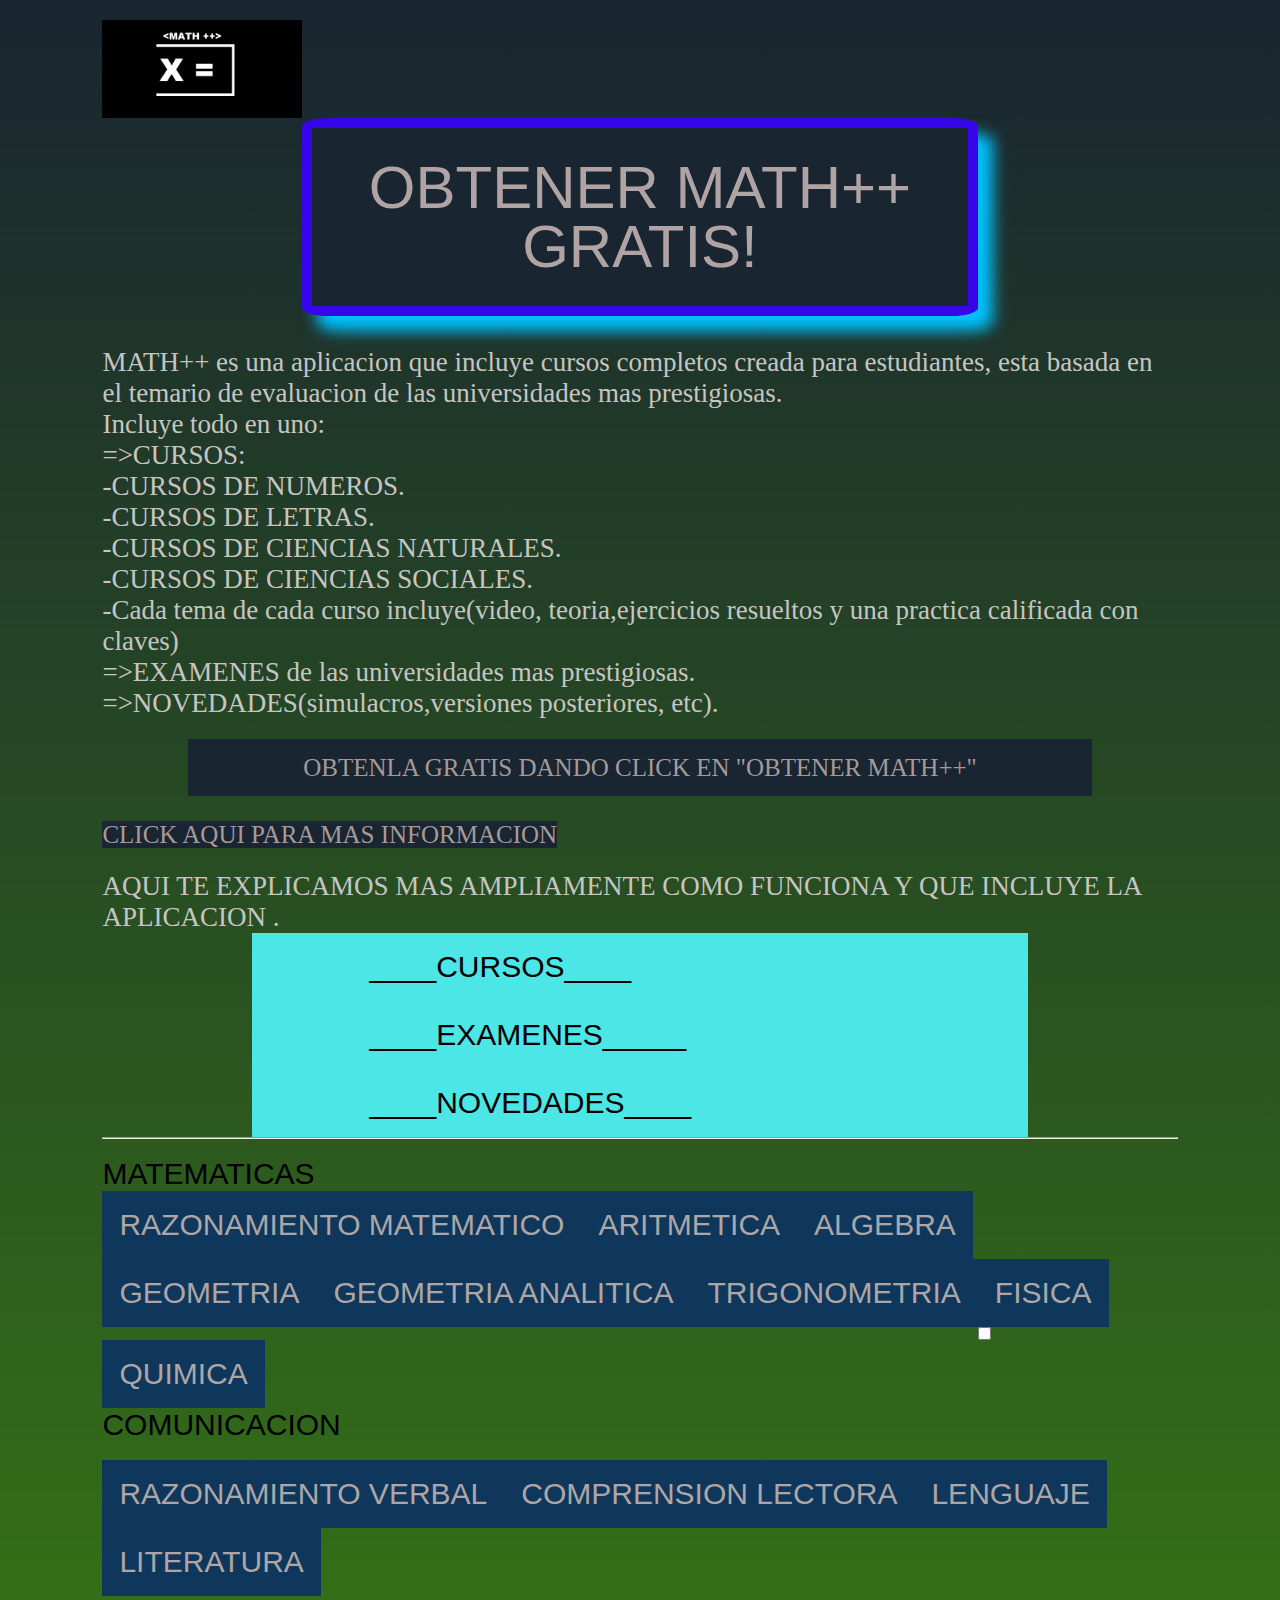
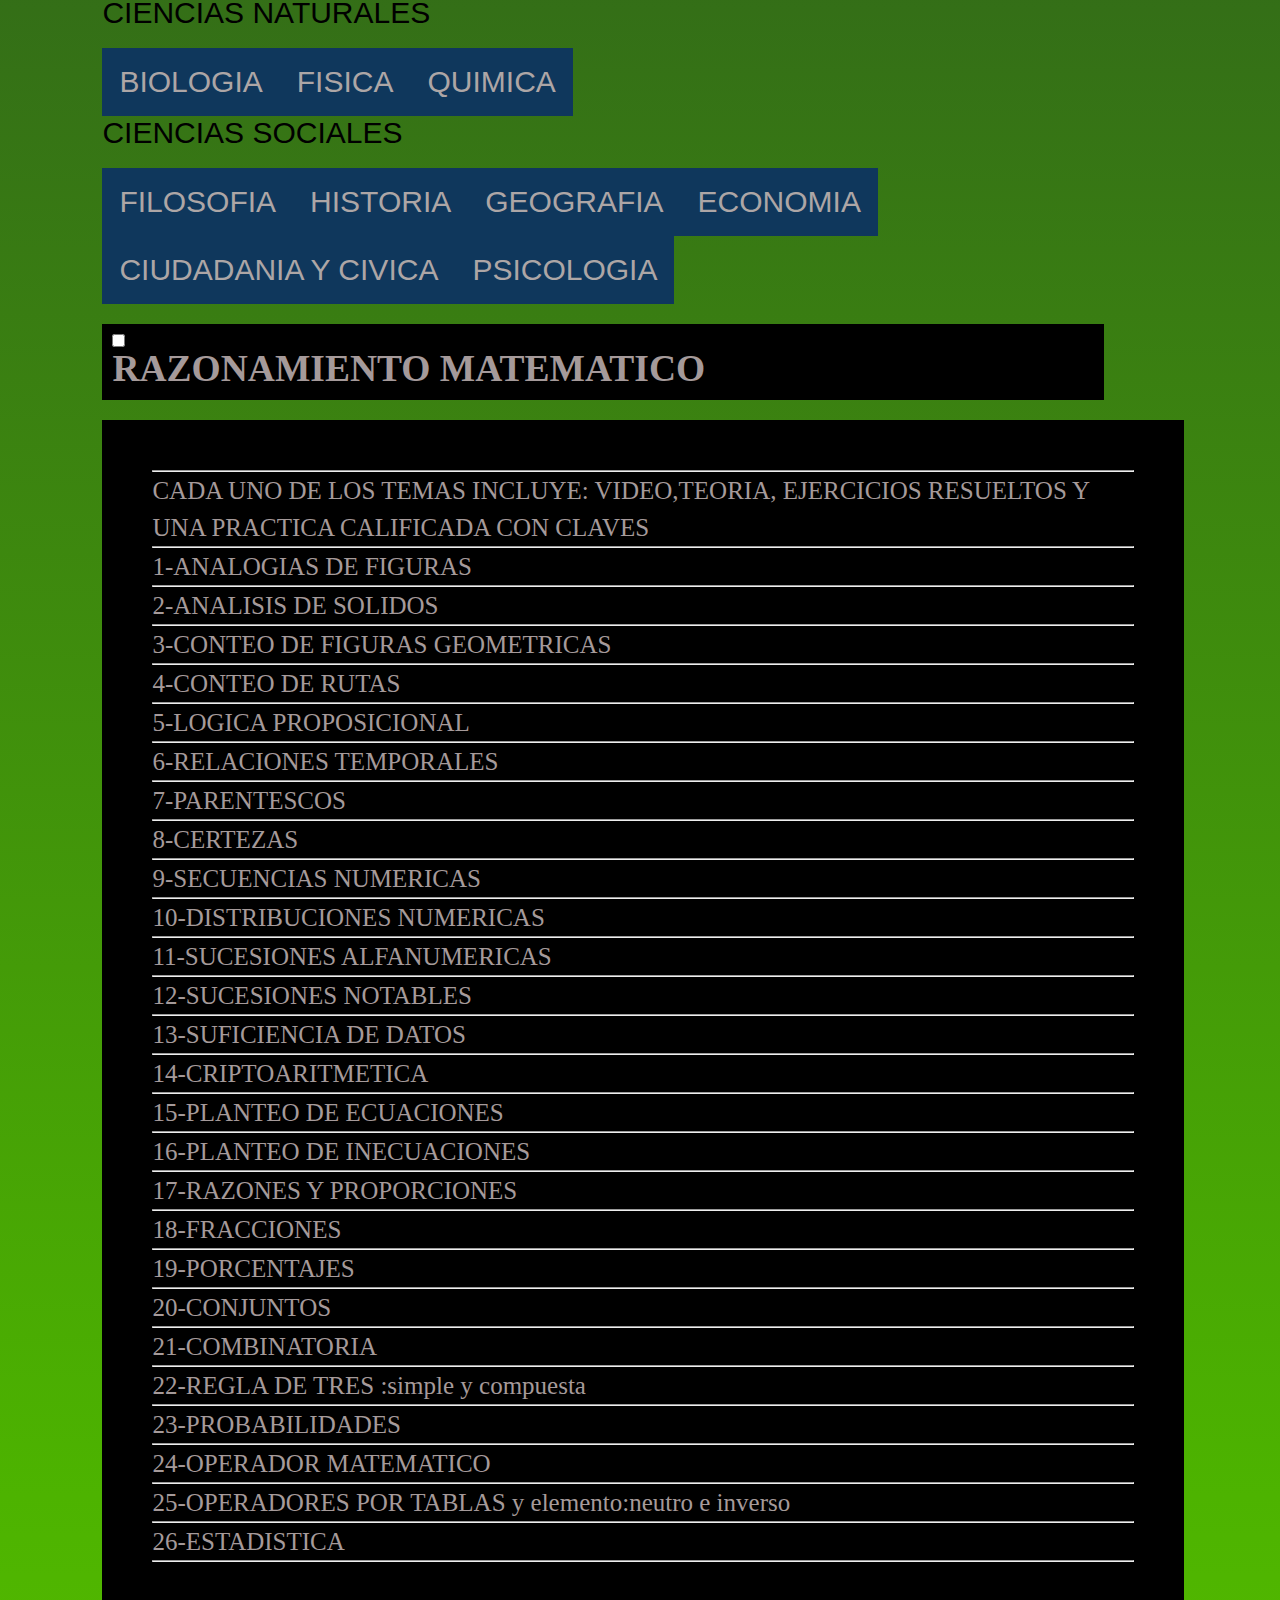
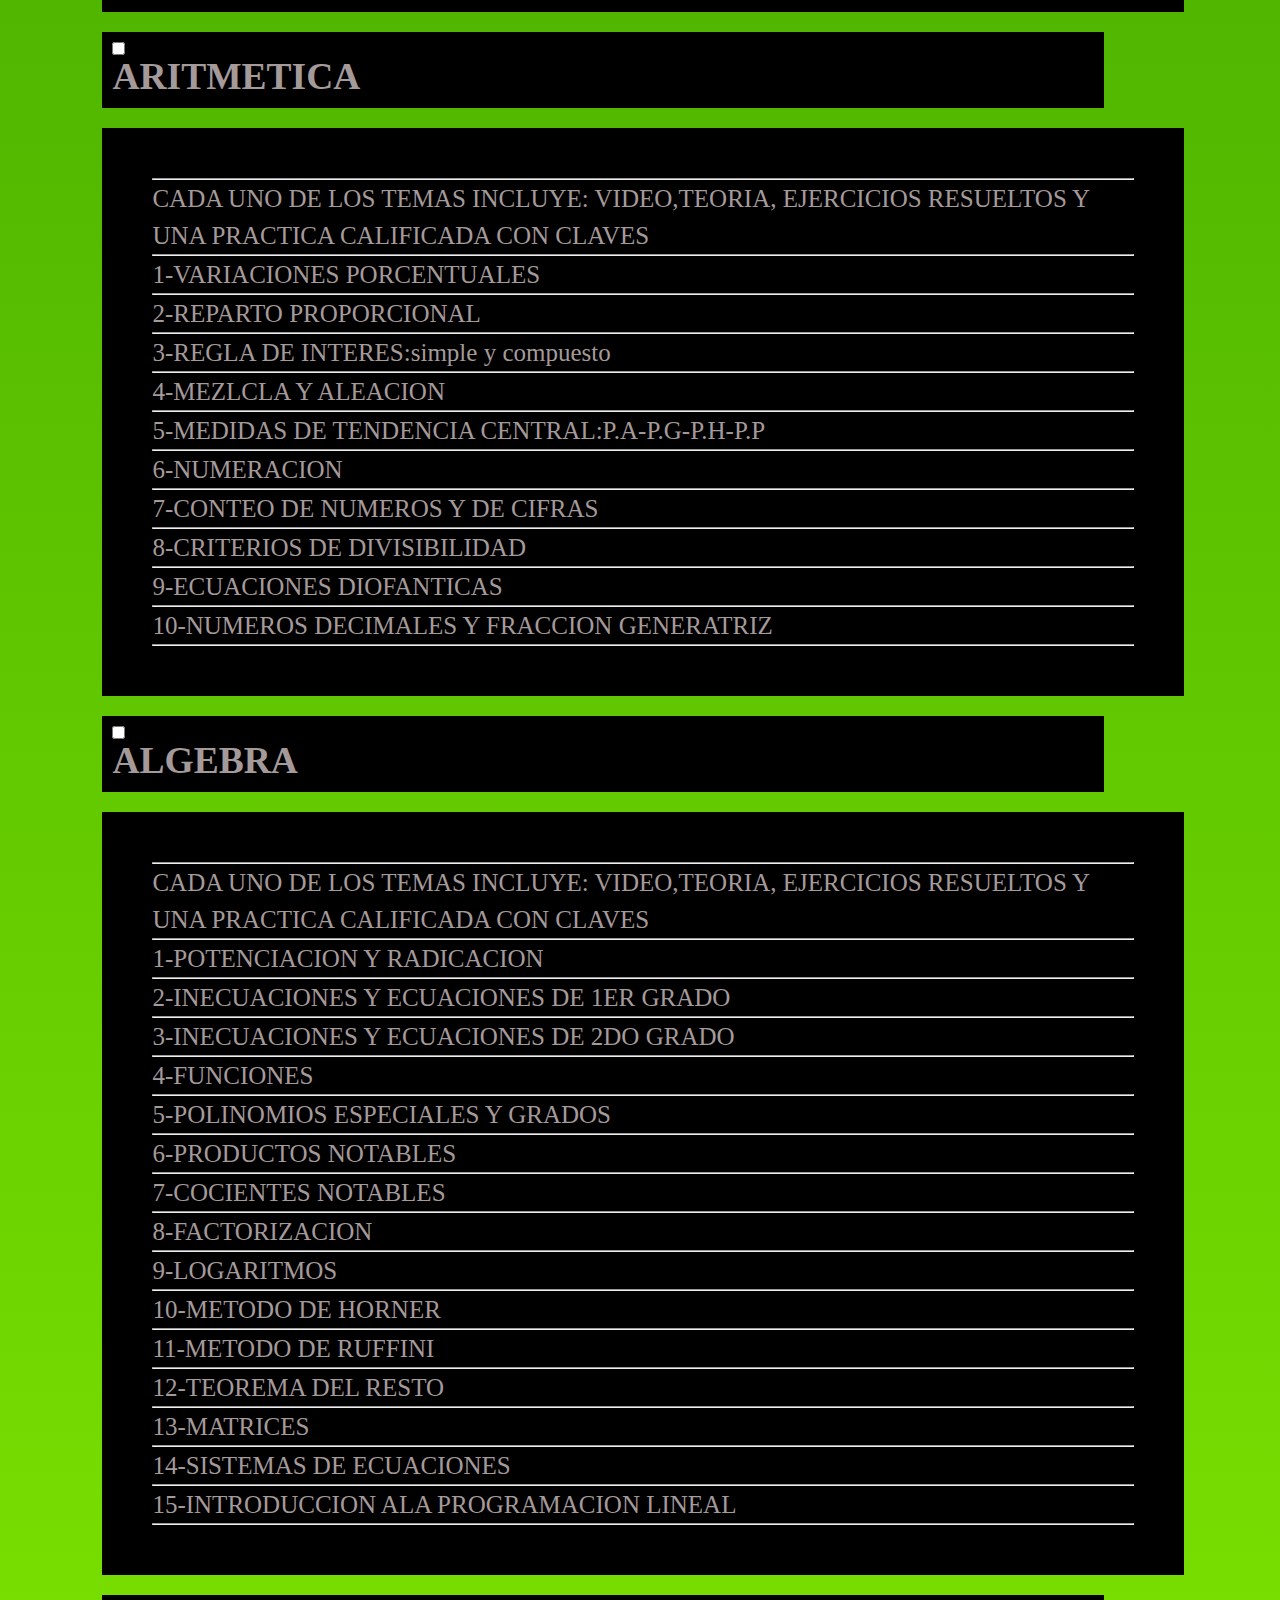
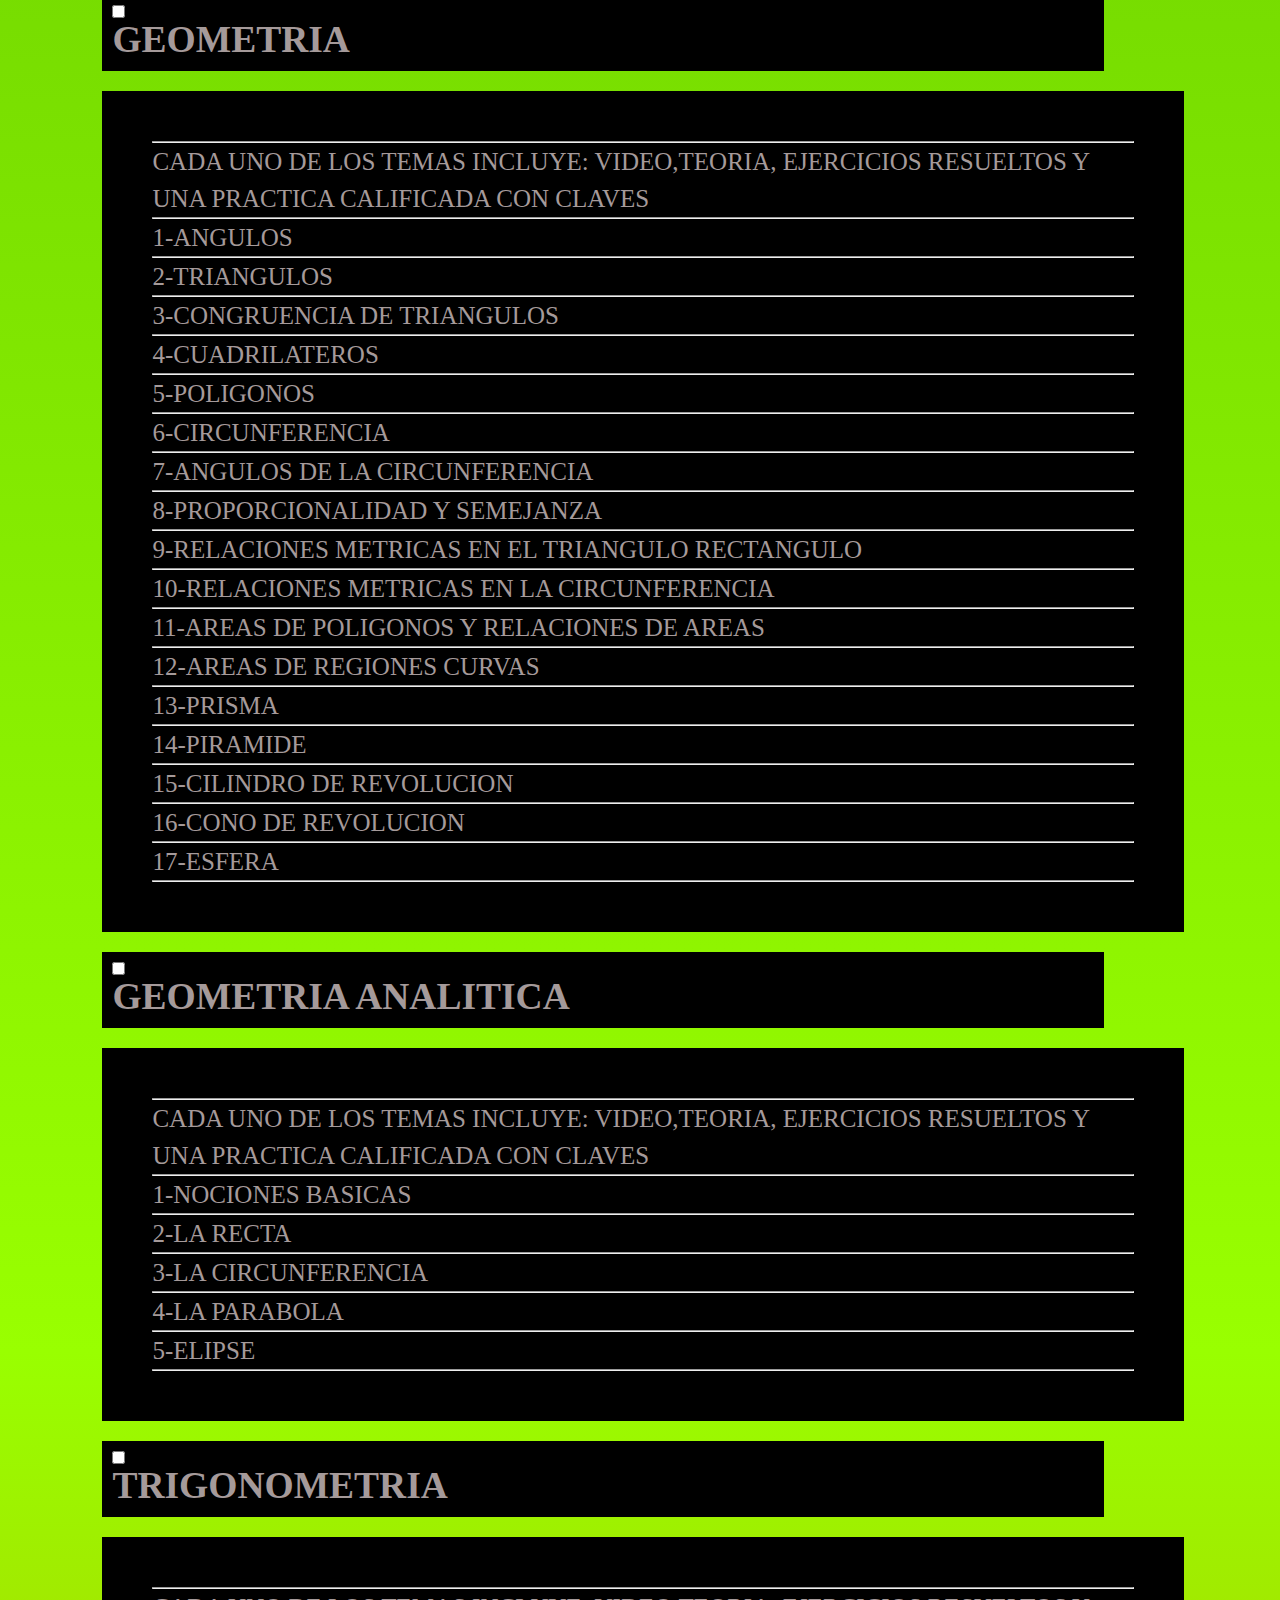
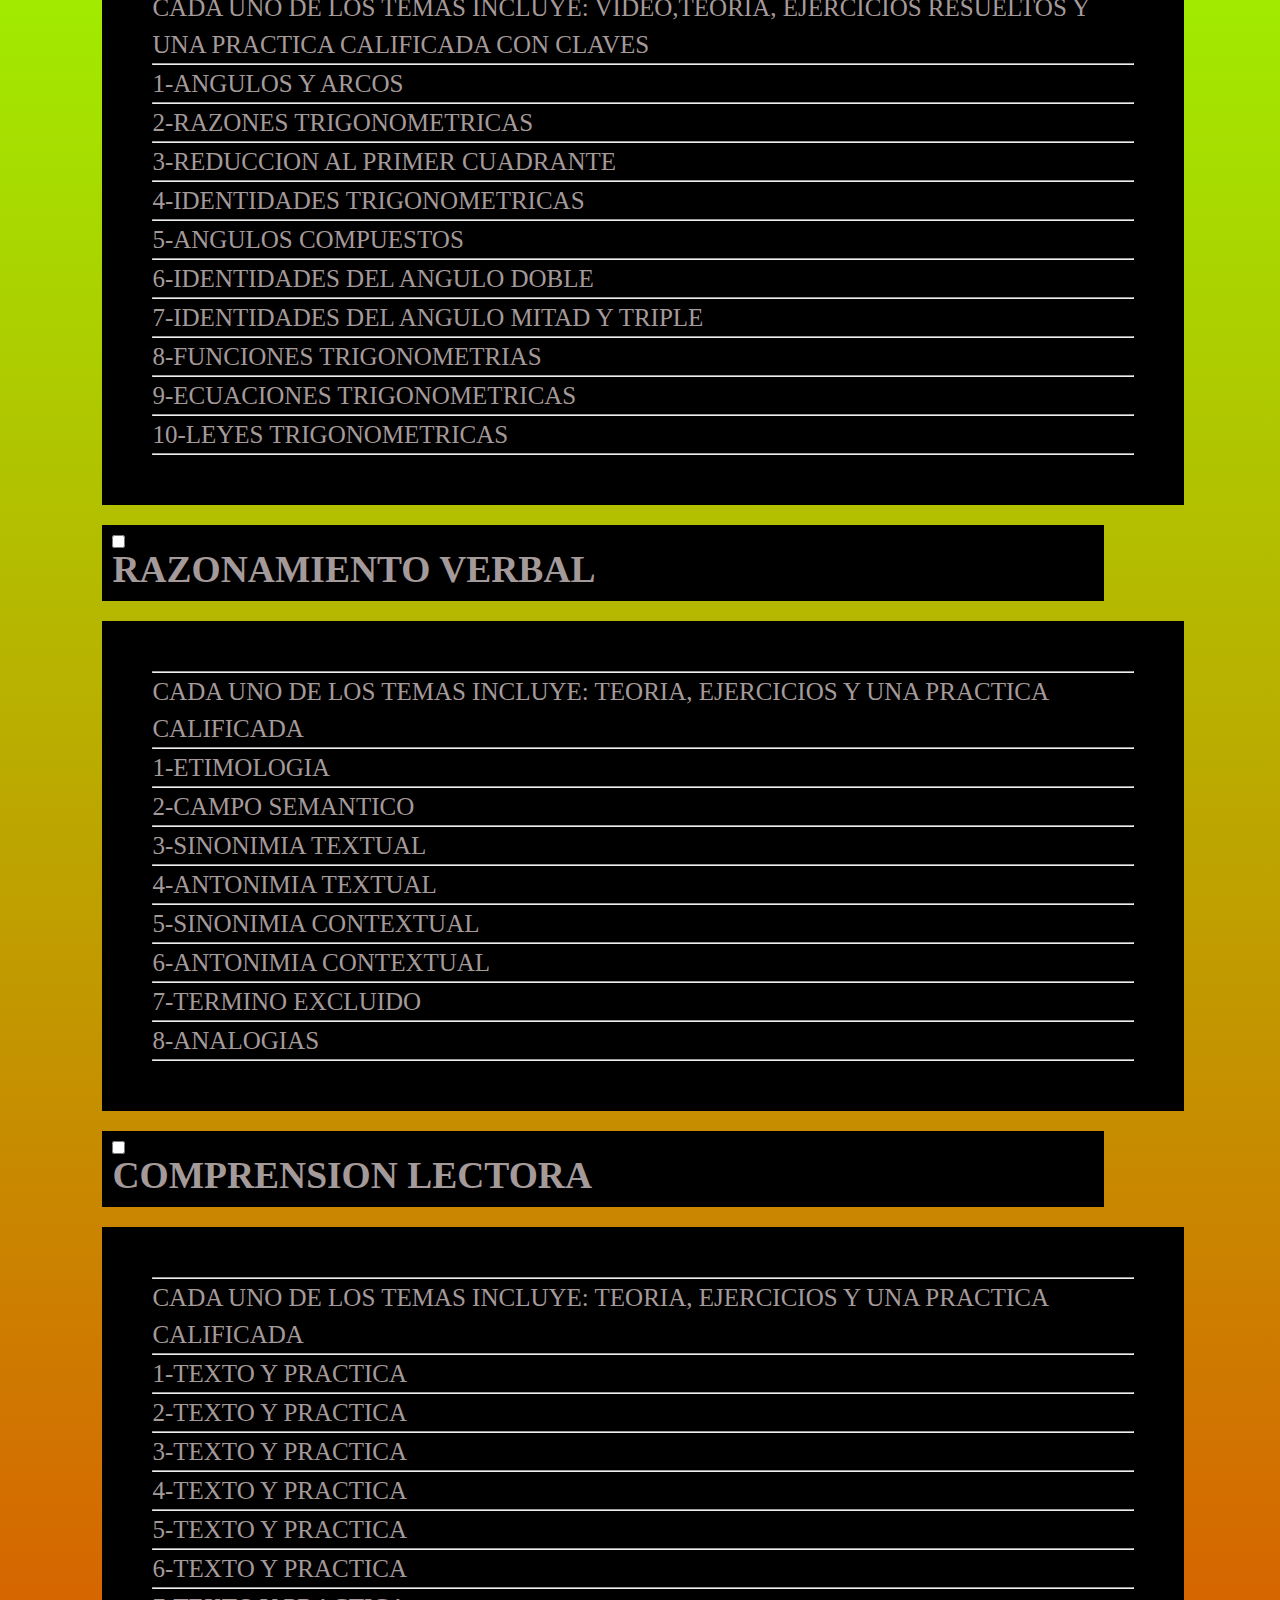
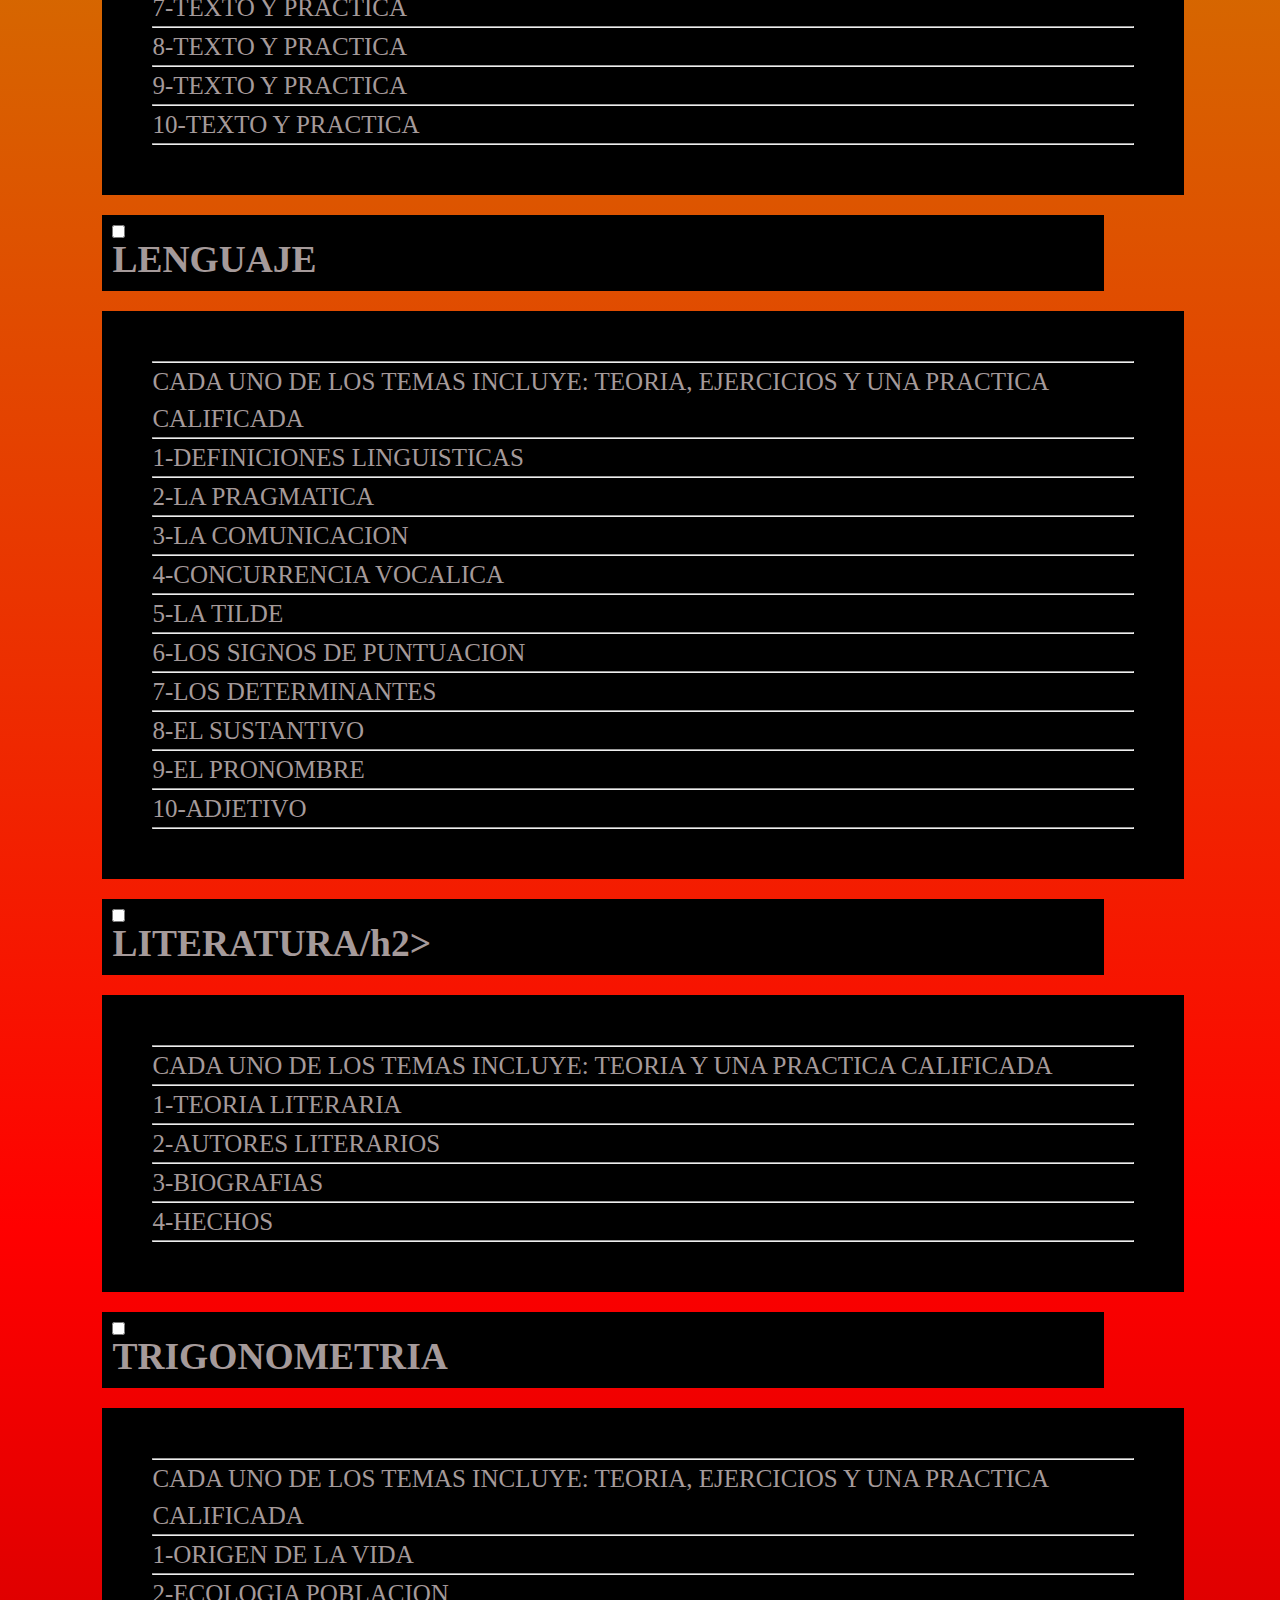
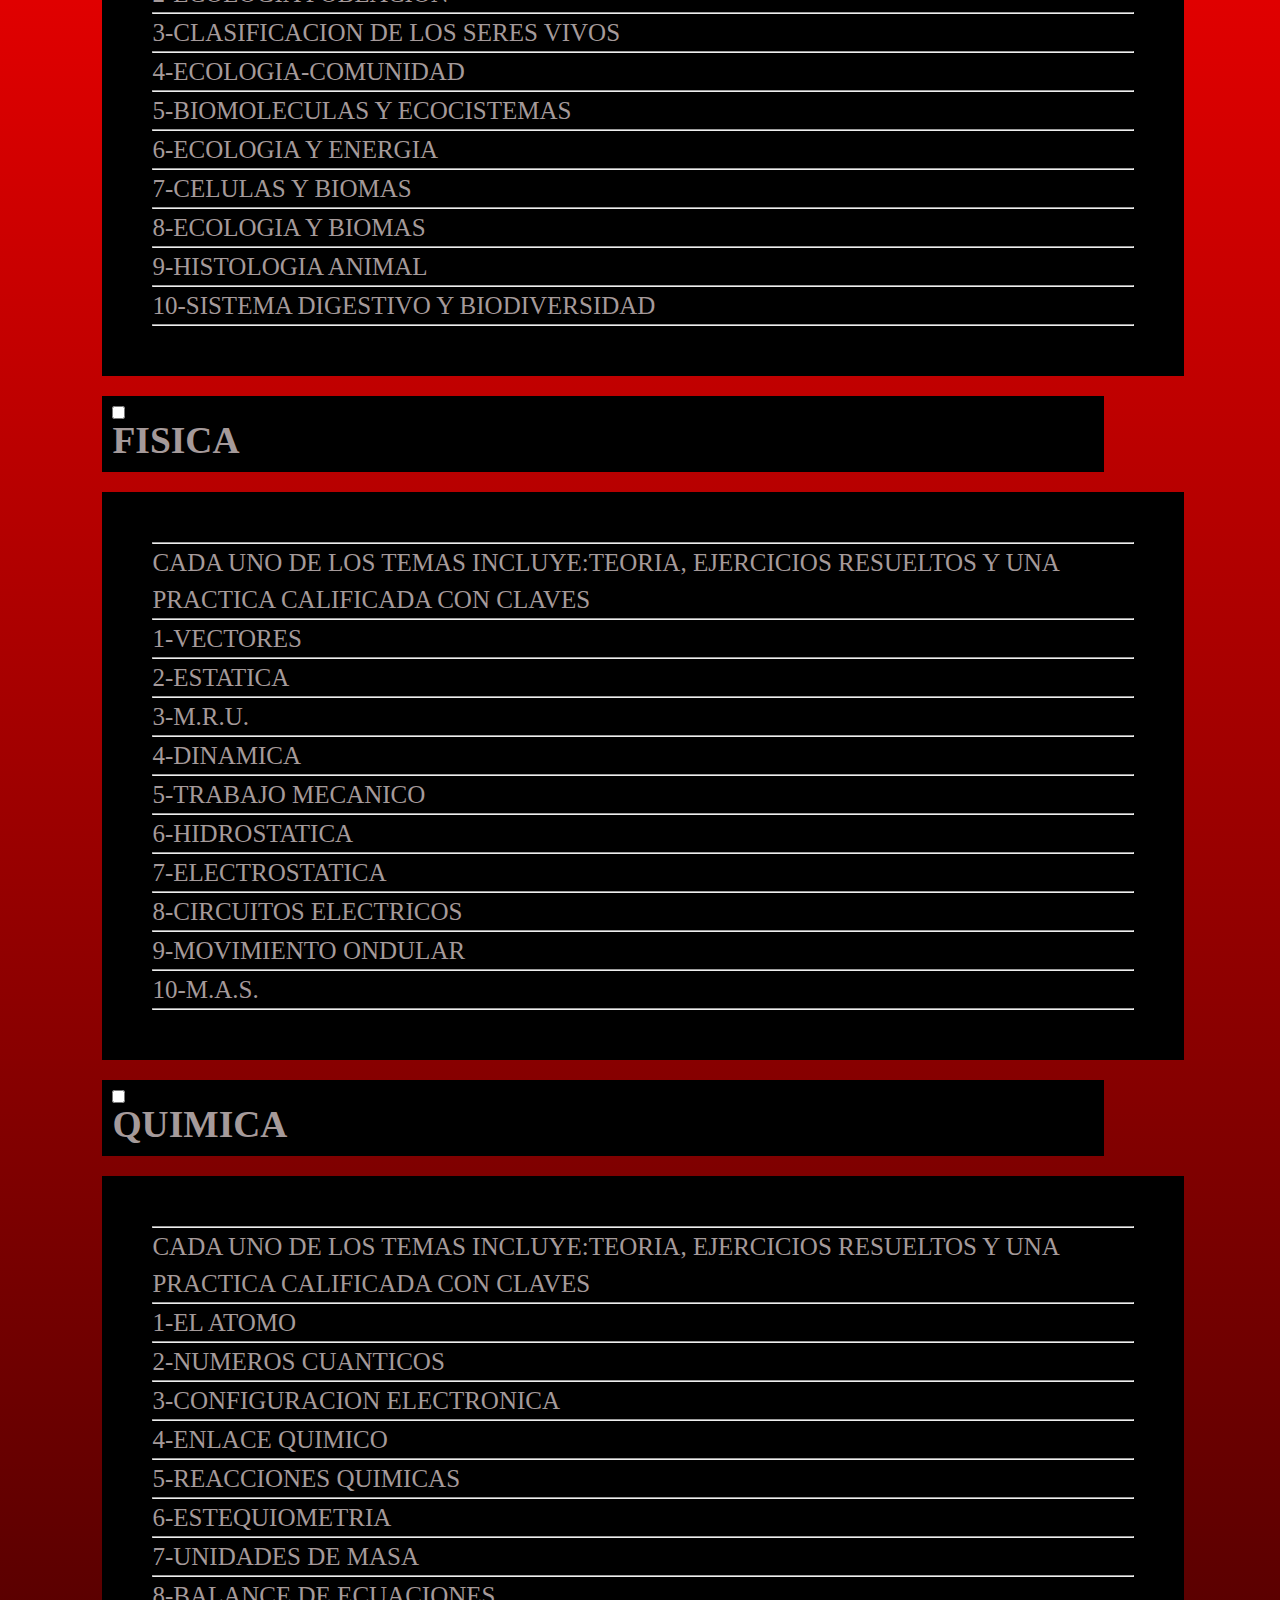
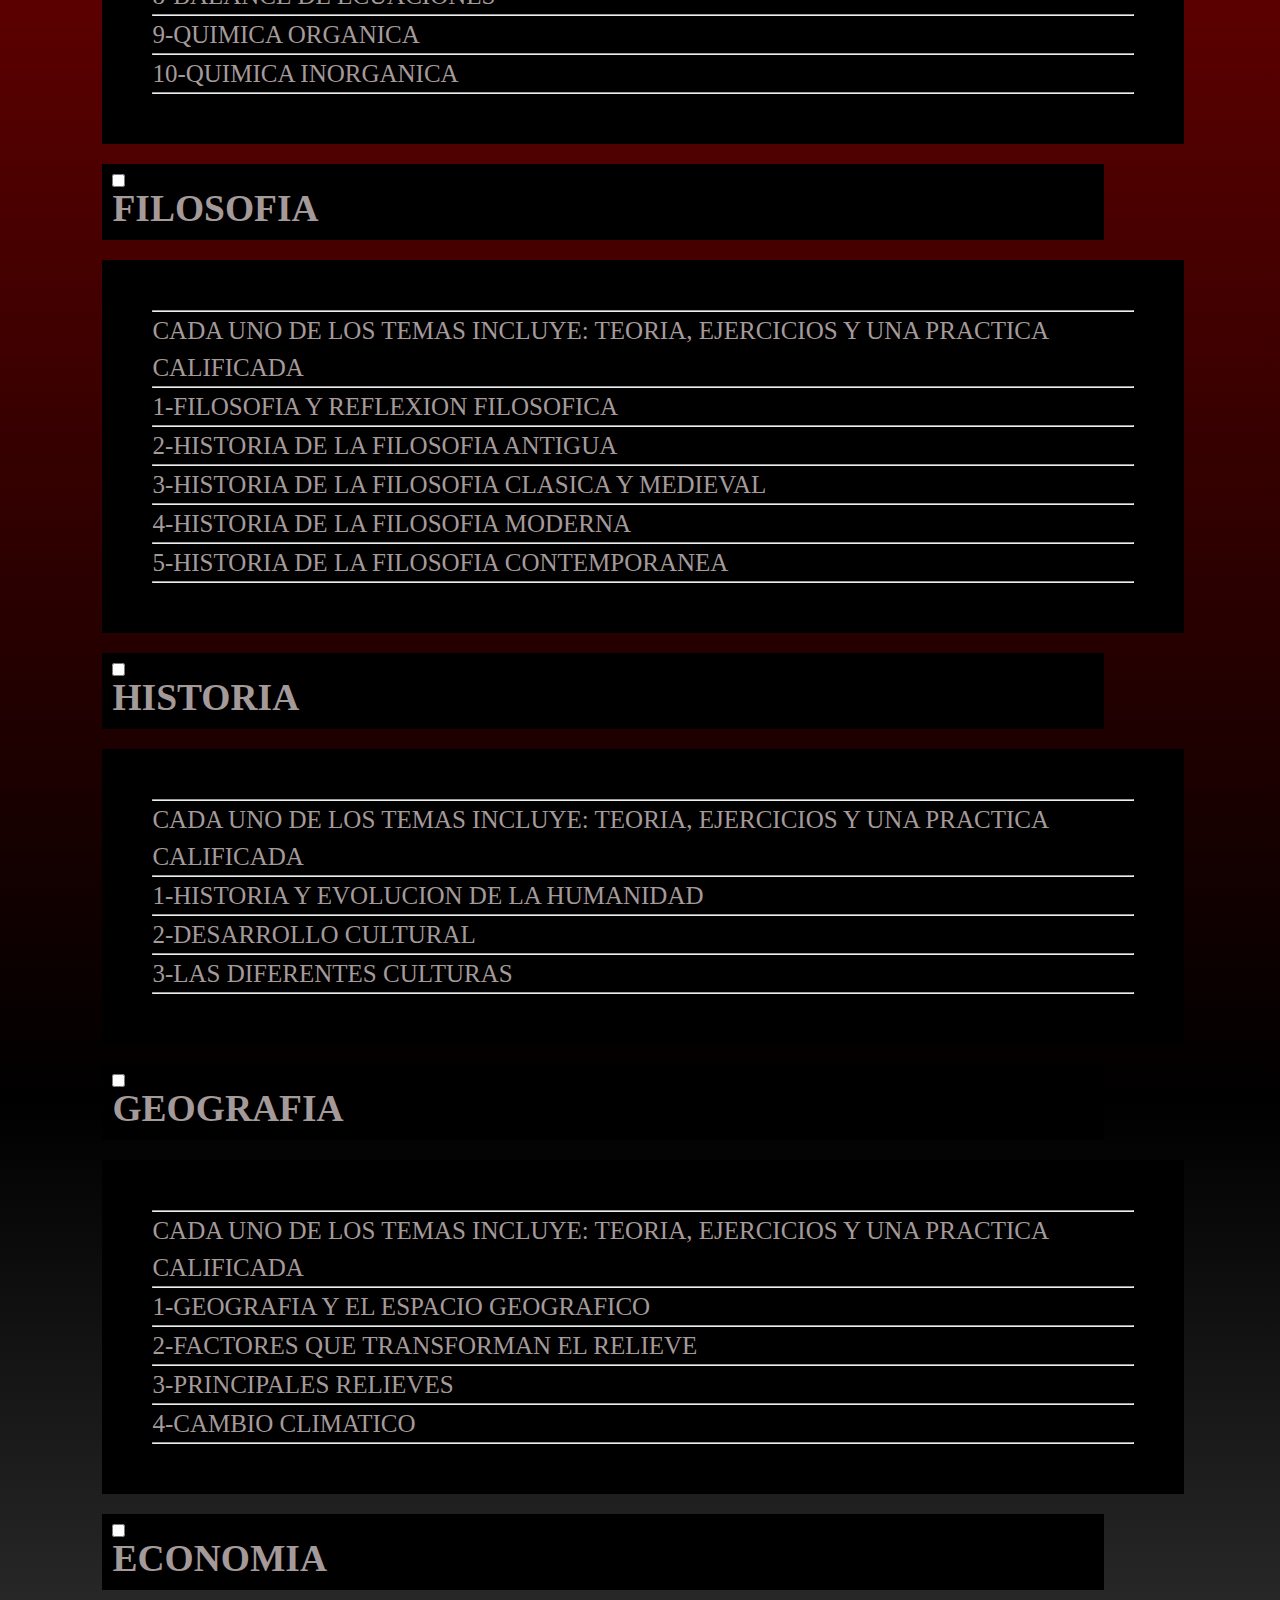
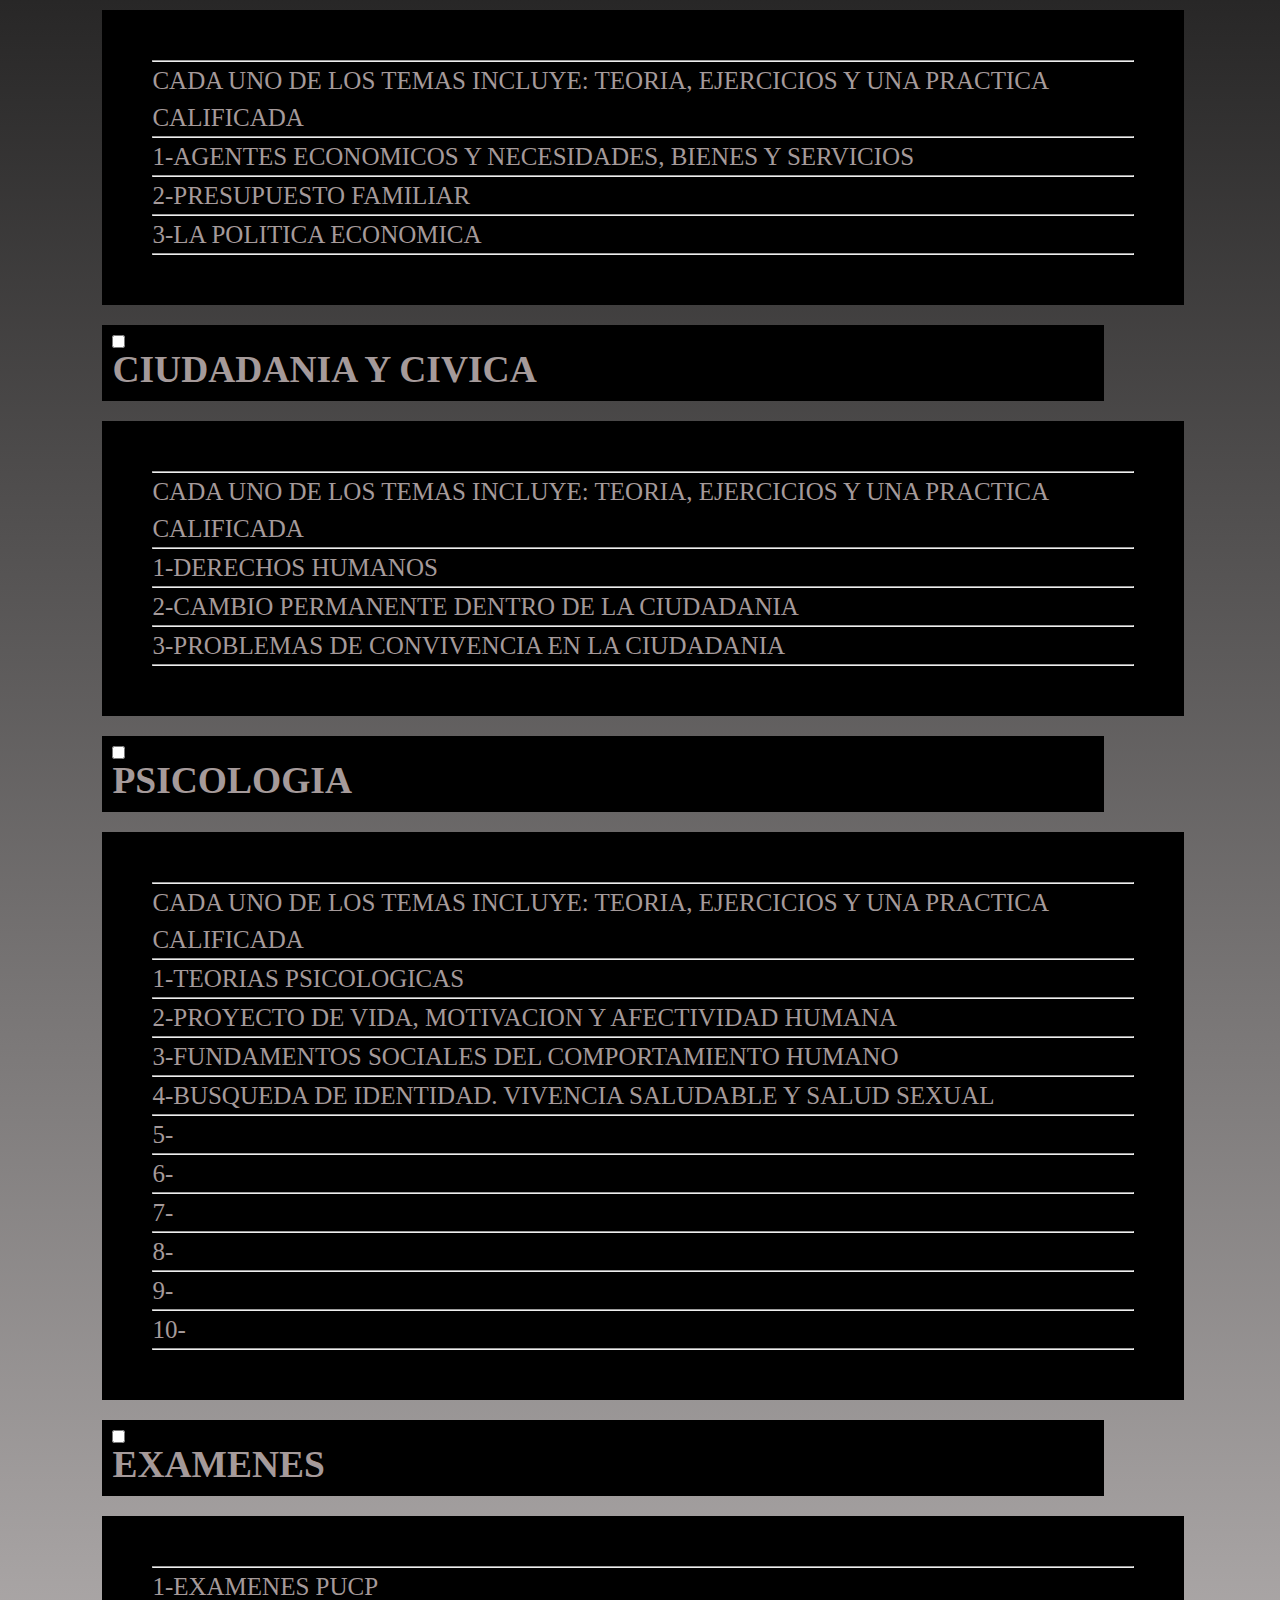
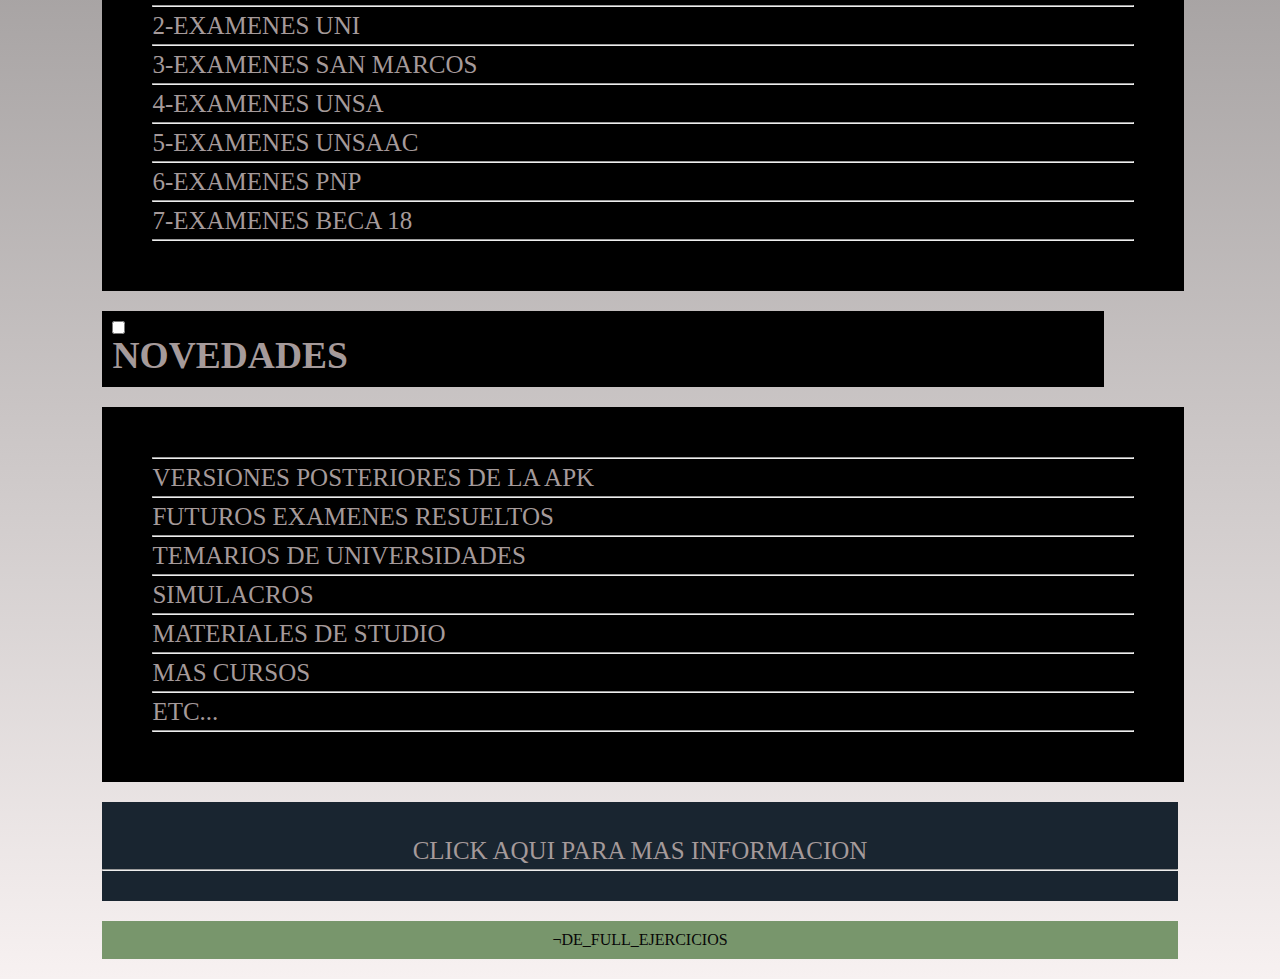
<file: index.html>
<html>
    <head>
        
        <title>MATH++</title>
        <link rel="shortcut icon" type="image/x-icon" href="images/logo.png" >
		<link rel="stylesheet" type="text/css" href="css/estilos.css">
		
		
    </head>
               


    <body>
        <header>
            <div>
                <img src="images/logo.png" width="200" alt="logo">
            </div>
				   
			<p class="link"><a class="granlink" target="_blank" href="obtener.html">OBTENER MATH++ GRATIS!</a></p>


			<p class="tex"><br>
				MATH++ es una aplicacion que incluye cursos completos creada para estudiantes, esta  basada en el temario de evaluacion de las universidades mas prestigiosas.<br>
				Incluye todo en uno:<br>
				=>CURSOS:<br>
						  -CURSOS DE NUMEROS.<br>
						  -CURSOS DE LETRAS.<br>
						  -CURSOS DE CIENCIAS NATURALES.<br>
						  -CURSOS DE CIENCIAS SOCIALES.<br>
						 
			              -Cada tema de cada curso incluye(video, teoria,ejercicios resueltos y una practica calificada con claves)<br>
				=>EXAMENES de  las universidades mas prestigiosas.<br>
			    =>NOVEDADES(simulacros,versiones posteriores, etc).<br>
			
			</p>
			 <footer class="informacione">
				<a class="lookinfor"  href="">OBTENLA GRATIS DANDO CLICK EN  "OBTENER MATH++"</a><br>
				
			 </footer>
			 <p>
				 <a class="ios" target="_blank" href="https://wa.me/51931329347">CLICK AQUI PARA MAS INFORMACION</a><br>
			</p>
			 <br>
			 <p class="tex">
				 AQUI TE EXPLICAMOS MAS AMPLIAMENTE COMO FUNCIONA Y QUE INCLUYE LA APLICACION .
				<br></p>




            <nav class="tms">
                <ul>
					<li><label class="tmsedi" for="curs">____CURSOS____</lavel></li>

					<li><label class="tmsedi" for="exa">____EXAMENES_____</lavel></li>

					<li><label class="tmsedi" for="nov">____NOVEDADES____</lavel></li>
				</ul>
			</nav>
			<hr><br>
		         <nav>
				<p class="ciencias">MATEMATICAS</p>
				<ul>
                
                    <li><label for="rm" class="rmar">RAZONAMIENTO MATEMATICO</lavel></li>

                    <li><label for="arit" class="rmar">ARITMETICA</label></li>

					<li><label for="alge" class="rmar">ALGEBRA</label></li>

					<li><label for="geo" class="rmar">GEOMETRIA</label></li>

					<li><label for="geoana" class="rmar">GEOMETRIA ANALITICA</label></li>

					<li><label for="trigo" class="rmar">TRIGONOMETRIA</label></li>

					<li><label for="fis" class="rmar">FISICA</label><input type="checkbox" id="curs"></li>

					<li><label for="quimi" class="rmar">QUIMICA</label></li>
				</ul>
			
                
            </nav>
			
			<nav>
				
				<p class="ciencias">COMUNICACION</p><BR>
				<ul>

                   
					<li><label for="rv" class="rmar">RAZONAMIENTO VERBAL</label></li>
					<li><label for="co" class="rmar">COMPRENSION LECTORA</label></li>
					<li><label for="le" class="rmar">LENGUAJE</label></li>
					<li><label for="li" class="rmar">LITERATURA</label></li>
                </ul>
            </nav>

			<nav>
				
				<p class="ciencias">CIENCIAS NATURALES</p><BR>
				<ul>

                   
					<li><label for="bi" class="rmar">BIOLOGIA</label></li>
					<li><label for="fis" class="rmar">FISICA</label></li>
					<li><label for="quimi" class="rmar">QUIMICA</label></li>
                </ul>
			</nav>
			
			<nav>
				
				<p class="ciencias">CIENCIAS SOCIALES</p><BR>
				<ul>

                   
					<li><label for="fa" class="rmar">FILOSOFIA</label></li>
					<li><label for="hi" class="rmar">HISTORIA</label></li>
					<li><label for="ga" class="rmar">GEOGRAFIA</label></li>
					<li><label for="ec" class="rmar">ECONOMIA</label></li>
					<li><label for="ci" class="rmar">CIUDADANIA Y CIVICA</label></li>
					<li><label for="ps" class="rmar">PSICOLOGIA</label></li>
                </ul>
            </nav>






        </header>
        <section class="main">



    <!--R_M-->
        <section class="grud">
            
            <input type="checkbox" id="rm"><h2>RAZONAMIENTO MATEMATICO</h2>

        </section>
        <section class="soy">
					   <hr>
					   <a href="">CADA UNO DE LOS TEMAS INCLUYE: VIDEO,TEORIA, EJERCICIOS RESUELTOS Y UNA PRACTICA CALIFICADA CON CLAVES</a><br><hr>
                       <a href="">1-ANALOGIAS DE FIGURAS</a><br><hr>
					   <a href="">2-ANALISIS DE SOLIDOS</a><br><hr>
					   <a href="">3-CONTEO DE FIGURAS GEOMETRICAS</a><br><hr>
					   <a href="">4-CONTEO DE RUTAS</a><br><hr>
					   <a href="">5-LOGICA PROPOSICIONAL</a><br><hr>
					   <a href="">6-RELACIONES TEMPORALES</a><br><hr>
					   <a href="">7-PARENTESCOS</a><br><hr>
					   <a href="">8-CERTEZAS</a><br><hr>
					   <a href="">9-SECUENCIAS NUMERICAS</a><br><hr>
					   <a href="">10-DISTRIBUCIONES NUMERICAS</a><br><hr>
					   <a href="">11-SUCESIONES ALFANUMERICAS</a><br><hr>
					   <a href="">12-SUCESIONES NOTABLES</a><br><hr>
					   <a href="">13-SUFICIENCIA DE DATOS</a><br><hr>
					   <a href="">14-CRIPTOARITMETICA</a><br><hr>
					   <a href="">15-PLANTEO DE ECUACIONES</a><br><hr>
					   <a href="">16-PLANTEO DE INECUACIONES</a><br><hr>
					   <a href="">17-RAZONES Y PROPORCIONES</a><br><hr>
					   <a href="">18-FRACCIONES</a><br><hr>
					   <a href="">19-PORCENTAJES</a><br><hr>
					   <a href="">20-CONJUNTOS</a><br><hr>
					   <a href="">21-COMBINATORIA</a><br><hr>
					   <a href="">22-REGLA DE TRES :simple y compuesta</a><br><hr>
					   <a href="">23-PROBABILIDADES</a><br><hr>
					   <a href="">24-OPERADOR MATEMATICO</a><br><hr>
					   <a href="">25-OPERADORES POR TABLAS y elemento:neutro e inverso </a><br><hr>
					   <a href="">26-ESTADISTICA</a><br><hr>
					   

        </section>
    <!--ARIT-->
        <section class="grud">
    
            <input type="checkbox" id="arit"><h2>ARITMETICA</h2>

        </section>
        <section class="soy">
					   <hr>
					   <a href="">CADA UNO DE LOS TEMAS INCLUYE: VIDEO,TEORIA, EJERCICIOS RESUELTOS Y UNA PRACTICA CALIFICADA CON CLAVES</a><br><hr>
                       <a href="">1-VARIACIONES PORCENTUALES</a><br><hr>
					   <a href="">2-REPARTO PROPORCIONAL</a><br><hr>
					   <a href="">3-REGLA DE INTERES:simple y compuesto</a><br><hr>
                       <a href="">4-MEZLCLA Y ALEACION</a><br><hr>
                       <a href="">5-MEDIDAS DE TENDENCIA CENTRAL:P.A-P.G-P.H-P.P</a><br><hr>
                       <a href="">6-NUMERACION</a><br><hr>
                       <a href="">7-CONTEO DE NUMEROS Y DE CIFRAS</a><br><hr>
                       <a href="">8-CRITERIOS DE DIVISIBILIDAD</a><br><hr>
                       <a href="">9-ECUACIONES DIOFANTICAS</a><br><hr>
					   <a href="">10-NUMEROS DECIMALES Y FRACCION GENERATRIZ</a><br><hr>
					   

        </section>
    <!--ALGE-->
        <section class="grud">
                
            <input type="checkbox" id="alge"><h2>ALGEBRA</h2>

        </section>
        <section class="soy">
					   <hr>
					   <a href="">CADA UNO DE LOS TEMAS INCLUYE: VIDEO,TEORIA, EJERCICIOS RESUELTOS Y UNA PRACTICA CALIFICADA CON CLAVES</a><br><hr>
                       <a href="">1-POTENCIACION Y RADICACION</a><br><hr>
					   <a href="">2-INECUACIONES Y ECUACIONES DE 1ER GRADO</a><br><hr>
					   <a href="">3-INECUACIONES Y ECUACIONES DE 2DO GRADO</a><br><hr>
					   <a href="">4-FUNCIONES</a><br><hr>
					   <a href="">5-POLINOMIOS ESPECIALES Y GRADOS</a><br><hr>
					   <a href="">6-PRODUCTOS NOTABLES</a><br><hr>
					   <a href="">7-COCIENTES NOTABLES</a><br><hr>
					   <a href="">8-FACTORIZACION</a><br><hr>
					   <a href="">9-LOGARITMOS</a><br><hr>
					   <a href="">10-METODO DE HORNER</a><br><hr>
					   <a href="">11-METODO DE RUFFINI</a><br><hr>
					   <a href="">12-TEOREMA DEL RESTO</a><br><hr>
					   <a href="">13-MATRICES</a><br><hr>
					   <a href="">14-SISTEMAS DE ECUACIONES</a><br><hr>
					   <a href="">15-INTRODUCCION ALA PROGRAMACION LINEAL</a><br><hr>
					   

        </section>
    <!--GEO-->
        <section class="grud">
                    
            <input type="checkbox" id="geo"><h2>GEOMETRIA</h2>

        </section>
        <section class="soy">
					   <hr>
					   <a href="">CADA UNO DE LOS TEMAS INCLUYE: VIDEO,TEORIA, EJERCICIOS RESUELTOS Y UNA PRACTICA CALIFICADA CON CLAVES</a><br><hr>
                       <a href="">1-ANGULOS</a><br><hr>
					   <a href="">2-TRIANGULOS</a><br><hr>
					   <a href="">3-CONGRUENCIA DE TRIANGULOS</a><br><hr>
					   <a href="">4-CUADRILATEROS</a><br><hr>
					   <a href="">5-POLIGONOS</a><br><hr>
					   <a href="">6-CIRCUNFERENCIA</a><br><hr>
					   <a href="">7-ANGULOS DE LA CIRCUNFERENCIA</a><br><hr>
					   <a href="">8-PROPORCIONALIDAD Y SEMEJANZA</a><br><hr>
					   <a href="">9-RELACIONES METRICAS EN EL TRIANGULO RECTANGULO</a><br><hr>
					   <a href="">10-RELACIONES METRICAS EN LA CIRCUNFERENCIA</a><br><hr>
					   <a href="">11-AREAS DE POLIGONOS Y RELACIONES DE AREAS</a><br><hr>
					   <a href="">12-AREAS DE REGIONES CURVAS</a><br><hr>
					   <a href="">13-PRISMA</a><br><hr>
					   <a href="">14-PIRAMIDE</a><br><hr>
					   <a href="">15-CILINDRO DE REVOLUCION</a><br><hr>
					   <a href="">16-CONO DE REVOLUCION</a><br><hr>
					   <a href="">17-ESFERA</a><br><hr>
					   

        </section>
    <!--GEOANA-->
        <section class="grud">
                    
            <input type="checkbox" id="geoana"><h2>GEOMETRIA ANALITICA</h2>

        </section>
        <section class="soy">
					   <hr>
					   <a href="">CADA UNO DE LOS TEMAS INCLUYE: VIDEO,TEORIA, EJERCICIOS RESUELTOS Y UNA PRACTICA CALIFICADA CON CLAVES</a><br><hr>
                       <a href="">1-NOCIONES BASICAS</a><br><hr>
					   <a href="">2-LA RECTA</a><br><hr>
					   <a href="">3-LA CIRCUNFERENCIA</a><br><hr>
					   <a href="">4-LA PARABOLA</a><br><hr>
					   <a href="">5-ELIPSE</a><br><hr>
					   
        </section>
    <!--TRIGO-->
        <section class="grud">
                    
            <input type="checkbox" id="trigo"><h2>TRIGONOMETRIA</h2>

        </section>
        <section class="soy">
					   <hr>
					   <a href="">CADA UNO DE LOS TEMAS INCLUYE: VIDEO,TEORIA, EJERCICIOS RESUELTOS Y UNA PRACTICA CALIFICADA CON CLAVES</a><br><hr>
                       <a href="">1-ANGULOS Y ARCOS</a><br><hr>
					   <a href="">2-RAZONES TRIGONOMETRICAS</a><br><hr>
					   <a href="">3-REDUCCION AL PRIMER CUADRANTE</a><br><hr>
					   <a href="">4-IDENTIDADES TRIGONOMETRICAS</a><br><hr>
					   <a href="">5-ANGULOS COMPUESTOS</a><br><hr>
					   <a href="">6-IDENTIDADES DEL ANGULO DOBLE</a><br><hr>
					   <a href="">7-IDENTIDADES DEL ANGULO MITAD Y TRIPLE</a><br><hr>
					   <a href="">8-FUNCIONES TRIGONOMETRIAS</a><br><hr>
					   <a href="">9-ECUACIONES TRIGONOMETRICAS</a><br><hr>
					   <a href="">10-LEYES TRIGONOMETRICAS</a><br><hr>
					   
		</section>
		
	 <!--RV-->
	 <section class="grud">
                    
		<input type="checkbox" id="rv"><h2>RAZONAMIENTO VERBAL</h2>

	</section>
	<section class="soy">
				   <hr>
				   <a href="">CADA UNO DE LOS TEMAS INCLUYE: TEORIA, EJERCICIOS  Y UNA PRACTICA CALIFICADA</a><br><hr>
				   <a href="">1-ETIMOLOGIA</a><br><hr>
				   <a href="">2-CAMPO SEMANTICO</a><br><hr>
				   <a href="">3-SINONIMIA TEXTUAL</a><br><hr>
				   <a href="">4-ANTONIMIA TEXTUAL</a><br><hr>
				   <a href="">5-SINONIMIA CONTEXTUAL</a><br><hr>
				   <a href="">6-ANTONIMIA CONTEXTUAL</a><br><hr>
				   <a href="">7-TERMINO EXCLUIDO</a><br><hr>
				   <a href="">8-ANALOGIAS</a><br><hr>
				   
	</section>


	<!--COMPRENSION LECTORA-->
	<section class="grud">
                    
		<input type="checkbox" id="co"><h2>COMPRENSION LECTORA</h2>

	</section>
	<section class="soy">
				   <hr>
				   <a href="">CADA UNO DE LOS TEMAS INCLUYE: TEORIA, EJERCICIOS  Y UNA PRACTICA CALIFICADA</a><br><hr>
				   <a href="">1-TEXTO Y PRACTICA</a><br><hr>
				   <a href="">2-TEXTO Y PRACTICA</a><br><hr>
				   <a href="">3-TEXTO Y PRACTICA</a><br><hr>
				   <a href="">4-TEXTO Y PRACTICA</a><br><hr>
				   <a href="">5-TEXTO Y PRACTICA</a><br><hr>
				   <a href="">6-TEXTO Y PRACTICA</a><br><hr>
				   <a href="">7-TEXTO Y PRACTICA</a><br><hr>
				   <a href="">8-TEXTO Y PRACTICA</a><br><hr>
				   <a href="">9-TEXTO Y PRACTICA</a><br><hr>
				   <a href="">10-TEXTO Y PRACTICA</a><br><hr>
				   
	</section>
	<!--LENGUAJE-->
	<section class="grud">
                    
		<input type="checkbox" id="le"><h2>LENGUAJE</h2>

	</section>
	<section class="soy">
				   <hr>
				   <a href="">CADA UNO DE LOS TEMAS INCLUYE: TEORIA, EJERCICIOS  Y UNA PRACTICA CALIFICADA</a><br><hr>
				   <a href="">1-DEFINICIONES LINGUISTICAS</a><br><hr>
				   <a href="">2-LA PRAGMATICA</a><br><hr>
				   <a href="">3-LA COMUNICACION</a><br><hr>
				   <a href="">4-CONCURRENCIA VOCALICA</a><br><hr>
				   <a href="">5-LA TILDE</a><br><hr>
				   <a href="">6-LOS SIGNOS DE PUNTUACION</a><br><hr>
				   <a href="">7-LOS DETERMINANTES</a><br><hr>
				   <a href="">8-EL SUSTANTIVO</a><br><hr>
				   <a href="">9-EL PRONOMBRE</a><br><hr>
				   <a href="">10-ADJETIVO</a><br><hr>
				   
	</section>

	<!--LITERATURA-->
	<section class="grud">
                    
		<input type="checkbox" id="li"><h2>LITERATURA/h2>

	</section>
	<section class="soy">
				   <hr>
				   <a href="">CADA UNO DE LOS TEMAS INCLUYE: TEORIA Y UNA PRACTICA CALIFICADA</a><br><hr>
				   <a href="">1-TEORIA LITERARIA</a><br><hr>
				   <a href="">2-AUTORES LITERARIOS</a><br><hr>
				   <a href="">3-BIOGRAFIAS</a><br><hr>
				   <a href="">4-HECHOS</a><br><hr>
				  
				   
	</section>

	<!--BIOLOGIA-->
	<section class="grud">
                    
		<input type="checkbox" id="bi"><h2>TRIGONOMETRIA</h2>

	</section>
	<section class="soy">
				   <hr>
				   <a href="">CADA UNO DE LOS TEMAS INCLUYE: TEORIA, EJERCICIOS  Y UNA PRACTICA CALIFICADA</a><br><hr>
				   <a href="">1-ORIGEN DE LA VIDA</a><br><hr>
				   <a href="">2-ECOLOGIA POBLACION</a><br><hr>
				   <a href="">3-CLASIFICACION DE LOS SERES VIVOS</a><br><hr>
				   <a href="">4-ECOLOGIA-COMUNIDAD</a><br><hr>
				   <a href="">5-BIOMOLECULAS Y ECOCISTEMAS</a><br><hr>
				   <a href="">6-ECOLOGIA Y ENERGIA</a><br><hr>
				   <a href="">7-CELULAS Y BIOMAS</a><br><hr>
				   <a href="">8-ECOLOGIA Y BIOMAS</a><br><hr>
				   <a href="">9-HISTOLOGIA ANIMAL</a><br><hr>
				   <a href="">10-SISTEMA DIGESTIVO Y BIODIVERSIDAD</a><br><hr>
				   
	</section>
	 <!--FISI-->
	 <section class="grud">
                    
		<input type="checkbox" id="fis"><h2>FISICA</h2>

	</section>
	<section class="soy">
				   <hr>
				   <a href="">CADA UNO DE LOS TEMAS INCLUYE:TEORIA, EJERCICIOS RESUELTOS Y UNA PRACTICA CALIFICADA CON CLAVES</a><br><hr>
				   <a href="">1-VECTORES</a><br><hr>
				   <a href="">2-ESTATICA</a><br><hr>
				   <a href="">3-M.R.U.</a><br><hr>
				   <a href="">4-DINAMICA</a><br><hr>
				   <a href="">5-TRABAJO MECANICO</a><br><hr>
				   <a href="">6-HIDROSTATICA</a><br><hr>
				   <a href="">7-ELECTROSTATICA</a><br><hr>
				   <a href="">8-CIRCUITOS ELECTRICOS</a><br><hr>
				   <a href="">9-MOVIMIENTO ONDULAR</a><br><hr>
				   <a href="">10-M.A.S.</a><br><hr>
				   
	</section>



		 <!--QUIMI-->
		 <section class="grud">
                    
			<input type="checkbox" id="quimi"><h2>QUIMICA</h2>
	
		</section>
		<section class="soy">
					   <hr>
					   <a href="">CADA UNO DE LOS TEMAS INCLUYE:TEORIA, EJERCICIOS RESUELTOS Y UNA PRACTICA CALIFICADA CON CLAVES</a><br><hr>
					   <a href="">1-EL ATOMO</a><br><hr>
					   <a href="">2-NUMEROS CUANTICOS</a><br><hr>
					   <a href="">3-CONFIGURACION ELECTRONICA</a><br><hr>
					   <a href="">4-ENLACE QUIMICO</a><br><hr>
					   <a href="">5-REACCIONES QUIMICAS</a><br><hr>
					   <a href="">6-ESTEQUIOMETRIA</a><br><hr>
					   <a href="">7-UNIDADES DE MASA</a><br><hr>
					   <a href="">8-BALANCE DE ECUACIONES</a><br><hr>
					   <a href="">9-QUIMICA ORGANICA</a><br><hr>
					   <a href="">10-QUIMICA INORGANICA</a><br><hr>
					   
		</section>

<!--FILOSOFIA-->
<section class="grud">
                    
	<input type="checkbox" id="fa"><h2>FILOSOFIA</h2>

</section>
<section class="soy">
			   <hr>
			   <a href="">CADA UNO DE LOS TEMAS INCLUYE: TEORIA, EJERCICIOS  Y UNA PRACTICA CALIFICADA</a><br><hr>
			   <a href="">1-FILOSOFIA Y REFLEXION FILOSOFICA</a><br><hr>
			   <a href="">2-HISTORIA DE LA FILOSOFIA ANTIGUA</a><br><hr>
			   <a href="">3-HISTORIA DE LA FILOSOFIA CLASICA Y MEDIEVAL</a><br><hr>
			   <a href="">4-HISTORIA DE LA FILOSOFIA MODERNA</a><br><hr>
			   <a href="">5-HISTORIA DE LA FILOSOFIA CONTEMPORANEA</a><br><hr>
			  
			   
</section>

<!--HISTORIA-->
<section class="grud">
                    
	<input type="checkbox" id="hi"><h2>HISTORIA</h2>

</section>
<section class="soy">
			   <hr>
			   <a href="">CADA UNO DE LOS TEMAS INCLUYE: TEORIA, EJERCICIOS  Y UNA PRACTICA CALIFICADA</a><br><hr>
			   <a href="">1-HISTORIA Y EVOLUCION DE LA HUMANIDAD</a><br><hr>
			   <a href="">2-DESARROLLO CULTURAL</a><br><hr>
			   <a href="">3-LAS DIFERENTES CULTURAS</a><br><hr>
			   
			   
</section>

<!--GEOGRAFIA-->
<section class="grud">
                    
	<input type="checkbox" id="ga"><h2>GEOGRAFIA</h2>

</section>
<section class="soy">
			   <hr>
			   <a href="">CADA UNO DE LOS TEMAS INCLUYE: TEORIA, EJERCICIOS  Y UNA PRACTICA CALIFICADA</a><br><hr>
			   <a href="">1-GEOGRAFIA Y EL ESPACIO GEOGRAFICO</a><br><hr>
			   <a href="">2-FACTORES QUE TRANSFORMAN EL RELIEVE</a><br><hr>
			   <a href="">3-PRINCIPALES RELIEVES</a><br><hr>
			   <a href="">4-CAMBIO CLIMATICO</a><br><hr>
			  
			   
</section>
<!--ECONOMIA-->
<section class="grud">
                    
	<input type="checkbox" id="ec"><h2>ECONOMIA</h2>

</section>
<section class="soy">
			   <hr>
			   <a href="">CADA UNO DE LOS TEMAS INCLUYE: TEORIA, EJERCICIOS  Y UNA PRACTICA CALIFICADA</a><br><hr>
			   <a href="">1-AGENTES ECONOMICOS Y NECESIDADES, BIENES Y SERVICIOS</a><br><hr>
			   <a href="">2-PRESUPUESTO FAMILIAR</a><br><hr>
			   <a href="">3-LA POLITICA ECONOMICA</a><br><hr>
			  
			   
</section>
<!--CIUDADANIA Y CIVICA-->
<section class="grud">
                    
	<input type="checkbox" id="ci"><h2>CIUDADANIA Y CIVICA</h2>

</section>
<section class="soy">
			   <hr>
			   <a href="">CADA UNO DE LOS TEMAS INCLUYE: TEORIA, EJERCICIOS  Y UNA PRACTICA CALIFICADA</a><br><hr>
			   <a href="">1-DERECHOS HUMANOS</a><br><hr>
			   <a href="">2-CAMBIO PERMANENTE DENTRO DE LA CIUDADANIA</a><br><hr>
			   <a href="">3-PROBLEMAS DE CONVIVENCIA EN LA CIUDADANIA</a><br><hr>
			  
			   
</section>
<!--PSICOLOGIA-->
<section class="grud">
                    
	<input type="checkbox" id="ps"><h2>PSICOLOGIA</h2>

</section>
<section class="soy">
			   <hr>
			   <a href="">CADA UNO DE LOS TEMAS INCLUYE: TEORIA, EJERCICIOS  Y UNA PRACTICA CALIFICADA</a><br><hr>
			   <a href="">1-TEORIAS PSICOLOGICAS</a><br><hr>
			   <a href="">2-PROYECTO DE VIDA, MOTIVACION Y AFECTIVIDAD HUMANA</a><br><hr>
			   <a href="">3-FUNDAMENTOS SOCIALES DEL COMPORTAMIENTO HUMANO</a><br><hr>
			   <a href="">4-BUSQUEDA DE IDENTIDAD. VIVENCIA SALUDABLE Y SALUD SEXUAL
			   </a><br><hr>
			   <a href="">5-</a><br><hr>
			   <a href="">6-</a><br><hr>
			   <a href="">7-</a><br><hr>
			   <a href="">8-</a><br><hr>
			   <a href="">9-</a><br><hr>
			   <a href="">10-</a><br><hr>
			   
</section>
		 <!--EXA-->
		 <section class="grud">
                    
			<input type="checkbox" id="exa"><h2>EXAMENES</h2>
	
		</section>
		<section class="soy">
					   <hr>
					   <a href="">1-EXAMENES PUCP</a><br><hr>
					   <a href="">2-EXAMENES UNI</a><br><hr>
					   <a href="">3-EXAMENES SAN MARCOS</a><br><hr>
					   <a href="">4-EXAMENES UNSA</a><br><hr>
					   <a href="">5-EXAMENES UNSAAC</a><br><hr>
					   <a href="">6-EXAMENES PNP</a><br><hr>
					   <a href="">7-EXAMENES BECA 18</a><br><hr>
					
					   
		</section>



		 <!--NOV-->
		 <section class="grud">
                    
			<input type="checkbox" id="nov"><h2>NOVEDADES</h2>
	
		</section>
		<section class="soy">
					   <hr>
					   <a href="">VERSIONES POSTERIORES DE LA APK</a><br><hr>
					   <a href="">FUTUROS EXAMENES RESUELTOS </a><br><hr>
					   <a href="">TEMARIOS DE UNIVERSIDADES</a><br><hr>
					   <a href="">SIMULACROS </a><br><hr>
					   <a href="">MATERIALES DE STUDIO</a><br><hr>
					   <a href="">MAS CURSOS</a><br><hr>
					   <a href="">ETC...</a><br><hr>
					   
		</section>



		

		
	</section>

		<footer class="informacion">
			<a class="lookinfor" target="_blank" href="https://wa.me/51931329347">CLICK AQUI PARA MAS INFORMACION</a><br><hr>
		</footer>
        <footer>
            <p>¬DE_FULL_EJERCICIOS</p>
        </footer>
    </body>


</html>
</file>
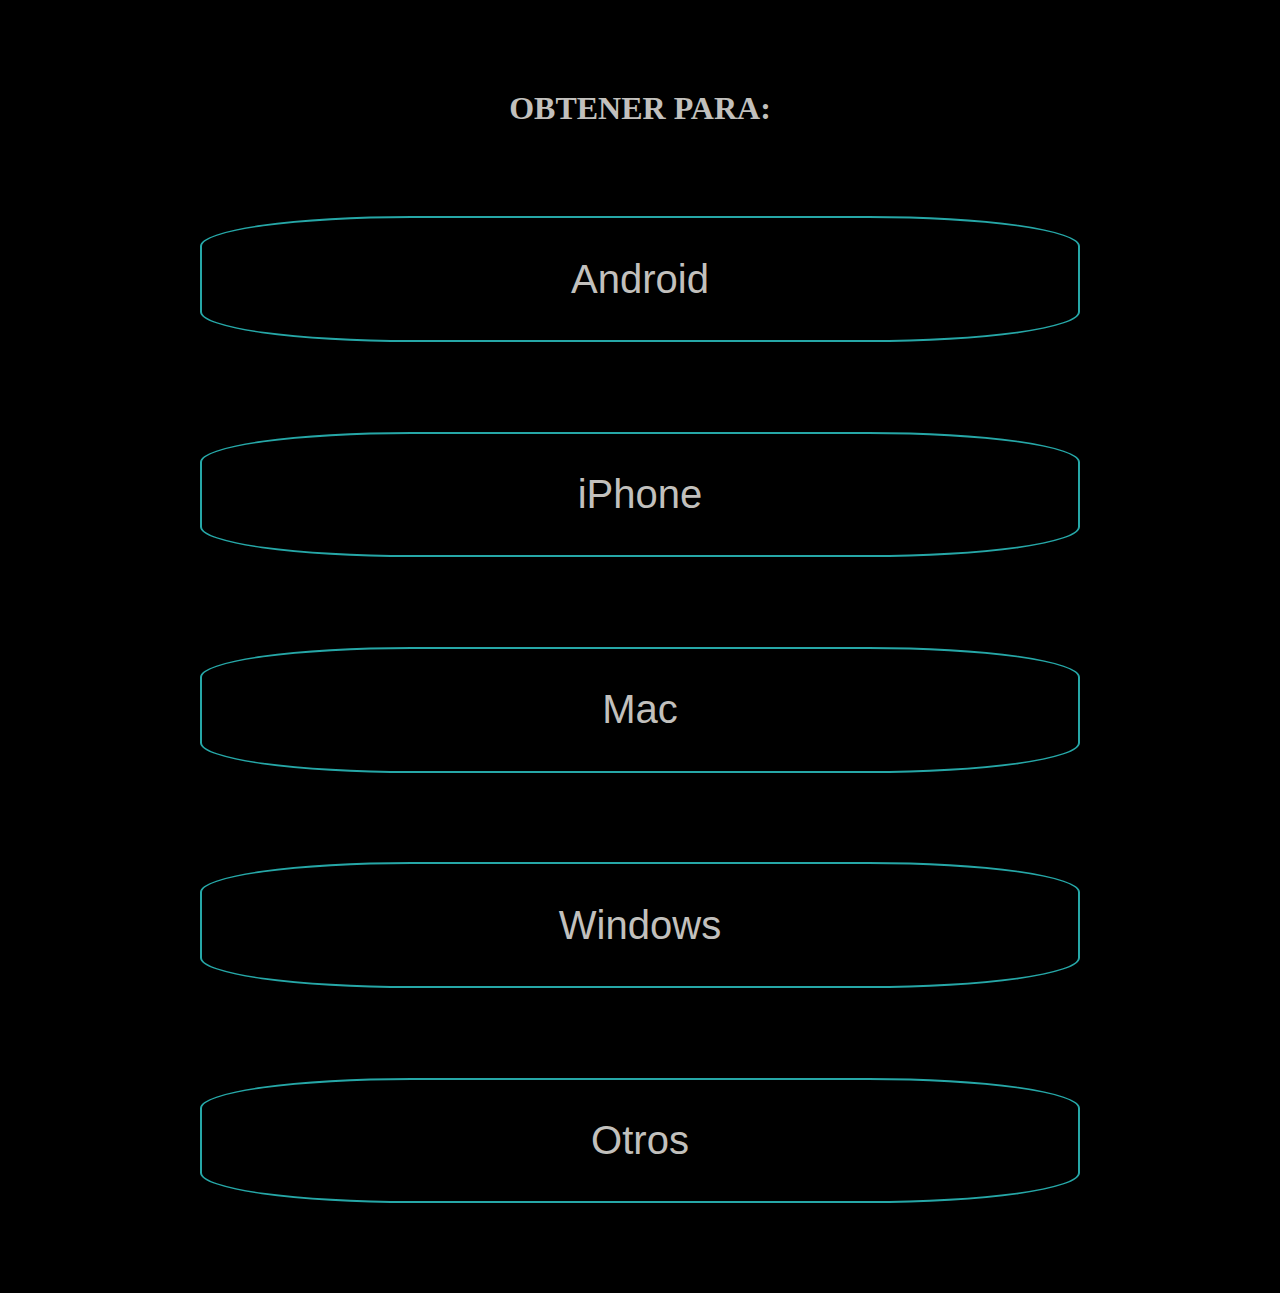
<file: obtener.html>
<html>
    <head>
        
        <title>MATH++</title>
        <link rel="shortcut icon" type="image/x-icon" href="images/logo.png" >
		
		
	<style>
		/*reglas*/

		*{
			margin:0;
			padding:0;
		}
		body{
			background: black;
			text-align: center;
			
			
		}
		h1{
			color: rgb(194, 192, 189);
			margin:7%;
		}

		.acti{
			font-size: 24px;
		}
		a{
		    
			color: rgb(194, 192, 189);

			background: rgb(0, 0, 0);
			
			
			padding:3% 0px;
			text-align:center;
			margin:7% 200px;
			font-family:Impact, Haettenschweiler, 'Arial Narrow Bold', sans-serif;
            
           
            display:block;
        
            border-radius:24%;
           
			border: 2px solid rgb(38, 167, 167);
			
			text-decoration: none;

			font-size:40px;
		}
	</style>	
	</head>
	
    <body>
		<h1>OBTENER PARA:</h1>
		<ul>
			<li><a target="_blank" href="https://play.google.com/store/apps/details?id=com.fullejercicios04.math">Android</a></li>
			<li><a target="_blank" href="https://cursosweb1.github.io/MATH/">iPhone</a></li>
			<li><a target="_blank" href="https://cursosweb1.github.io/MATH/">Mac</a></li>
			<li><a target="_blank" href="https://cursosweb1.github.io/MATH/">Windows</a></li>
			<li><a target="_blank" href="https://cursosweb1.github.io/MATH/">Otros</a></li>
		</ul>
        
    </body>


</html>
</file>
<file: css/estilos.css>
*{
			margin:0;
			padding:0;
		}
		body{
			background: linear-gradient(rgb(25, 37, 48),rgb(30%, 70%, 0%), rgb(60%, 100%, 0%),red,black,rgb(247, 241, 241));
		}
		header, .main, footer{
			
			width:100%;
			max-width:84%;
			margin:20px auto;
		}
		header nav{
			
			overflow:hidden; /*desbordarse:oculto*/
		}
		header nav ul{
			list-style:none;
			font-family: Cambria, Cochin, Georgia, Times, 'Times New Roman', serif;
		}
		header nav ul li{
			float:left;
			
		}
		header nav ul li label{
			padding:17px 17px;
			display:block;
			color:rgb(173, 166, 166);
			text-decoration:none;
			font-size:19px;
		}
		header nav ul li label:hover{
			background:rgb(100, 112, 94);
		}
		.main section{
			width:100%;
			max-width:91.3%;
			float:left;
			
		}
		
		.main section{
			padding:10px;
			background:rgb(0, 0, 0);
			margin-bottom:20px;
		}
		
		
		footer{
			background:rgb(120, 150, 108);
			color:rgb(7, 7, 7);
			clear:both;    /*despejado:ambas*/
			padding:10px 0px;
			text-align:center;
		}
		
		a, .grud{
			color:rgb(165, 154, 154);
			font-size:25px;
			
		}
		
		label{
			font-size:18px;
			
		}
		a{
		  font-size:25px;
		  line-height:37px; 
		  text-decoration:none;
		}
		.soy{
			border:40px solid black;
			text-decoration:none;
			
		}
		
		.link{
		
			background: rgb(25, 37, 48);
			
			
			padding:30px 0px;
			text-align:center;
			margin:0px 200px;
			font-family:Impact, Haettenschweiler, 'Arial Narrow Bold', sans-serif;
            
           
            display:block;
        
            border-radius:4%;
            box-shadow:15px 15px 15px rgb(0, 195, 255);
            border: 10px solid rgb(54, 5, 233);
		}
		
		.granlink{
			font-size:60px;
			color:rgb(175, 163, 163);
			line-height:59px;   
            

		}
		
		.granlink :hover{
			background:rgb(100, 112, 94);
		}
		 
		.tms{
			background:rgb(77, 230, 230);
			margin: 0px 150px;
			padding: 0px 100px;
		}

		.rmar{
			font-size: 30px;
			background: rgb(15, 55, 92);
			font-family: 'Franklin Gothic Medium', 'Arial Narrow', Arial, sans-serif;

		
		}
		.tmsedi{
			
			color: black;
			font-size: 30px;
			font-family: Arial black, Impact, Haettenschweiler, 'Arial Narrow Bold', sans-serif;
		}
		
		.tex{
			font-size:27px;
			color: rgb(199, 197, 195);
		}
		
		.informacion{
			background-color:rgb(25, 37, 48);
			padding: 30px  0px;
			
		}
		.lookinfor{
			margin:opx 45px ;
			
		}
		
		.informacione{
			background: rgb(25, 37, 48);
			padding: 10px  0px;
        }
        
        .ios{
            background: rgb(25, 37, 48);

        }
.ciencias{
	font-size: 30px;
	font-family: Arial black, Impact, Haettenschweiler, 'Arial Narrow Bold', sans-serif;
}
</file>
